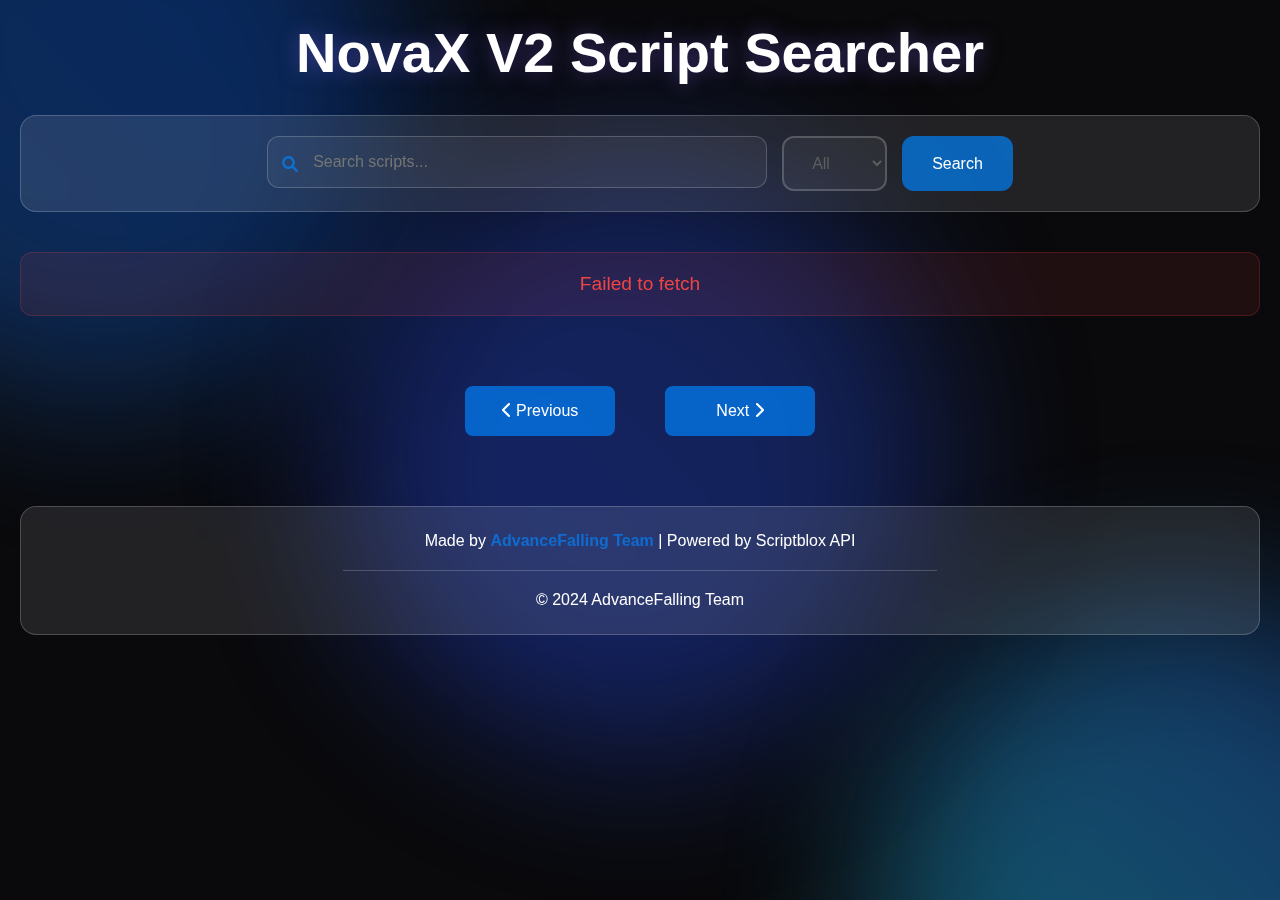
<file: scripthub.html>
<!DOCTYPE html>
<html lang="en">
  <head>
    <meta charset="UTF-8" />
    <meta name="viewport" content="width=device-width, initial-scale=1.0" />
    <title>Script Searcher</title>
    <link rel="stylesheet" href="scripthubstyle.css" />
    <link href="https://cdnjs.cloudflare.com/ajax/libs/font-awesome/6.0.0/css/all.min.css" rel="stylesheet">
  </head>
  <body>
    <div class="blob blob1"></div>
    <div class="blob blob2"></div>
    <div class="blob blob3"></div>
    
    <div class="container">
      <header>
        <h1>NovaX V2 Script Searcher</h1>
        <div class="search-bar glass">
          <div class="search-wrapper">
            <i class="fas fa-search search-icon"></i>
            <input
              type="text"
              id="search-input"
              placeholder="Search scripts..."
            />
          </div>
          <select id="filter-select">
            <option value="">All</option>
            <option value="free">Free</option>
            <option value="paid">Paid</option>
          </select>
          <button id="search-button">Search</button>
        </div>
      </header>
      
      <main>
        <div id="error-message"></div>
        <div id="scripts-grid" class="grid"></div>
        <div class="pagination" style="padding: 10px; border-radius: 5px;">
          <button id="prev-button" style="height: 50px; width: 150px;"><i class="fas fa-chevron-left"></i> Previous</button>
          <button id="next-button" style="height: 50px; width: 150px;">Next <i class="fas fa-chevron-right"></i></button>
        </div>
      </main>

      <footer class="footer glass">
        <div class="credit">
          <span>Made by <a href="https://github.com/AdvanceFTeam" target="_blank">AdvanceFalling Team</a></span>
          <span>| Powered by Scriptblox API</span>
        </div>
        <div class="divider"></div>
        <p>&copy; 2024 AdvanceFalling Team</p>
      </footer>
    </div>

    <div id="script-details-modal" class="modal">
      <div class="modal-content glass">
        <span id="close-modal" class="close"><i class="fas fa-times"></i></span>
        <h2 id="modal-title"></h2>
        <div id="modal-details"></div>
      </div>
    </div>
    <script src="scripthub.js"></script>
  </body>
</html>
</file>
<file: scripthubstyle.css>
:root {
    --glass-bg: rgba(255, 255, 255, 0.1);
    --glass-border: rgba(255, 255, 255, 0.2);
    --primary-hover: #0052b0;
    --primary-color: #0084ffab;
    --azulzin: rgb(88, 146, 252);
    --azulzin2: #0084ff;
    --text-color: #ffffff;
    --card-bg: rgba(16, 16, 20, 0.6);
    --modal-bg: rgba(28, 28, 35, 0.95);
    --success-color: #10b981;
    --warning-color: #f59e0b;
    --danger-color: #ef4444;
    --info-color: #3b82f6;
    --transition-medium: 0.3s;
  }
  
  * {
    margin: 0;
    padding: 0;
    box-sizing: border-box;
  }
  
.Butao1 {
    font-family: Arial, Helvetica, sans-serif;
    position: relative;
    line-height: 25px;
    background: var(--primary-hover);
    color: white;
    border: none;
    padding: 0.75rem 1.5rem;
    border-radius: 10px;
    font-weight: 600;
    min-width: 5px;
    cursor: pointer;
    transition: all var(--transition-medium) ease;
    display: inline-block;
    }

    .Butao1:hover {
        transform: translateY(-2px);
        box-shadow: 0 5px 15px rgba(41, 116, 255, 0.836);
        color: white;
        }
    
     .Butao1:active {
         transform: translateY(0px);
         box-shadow: 0 2px 8px rgba(0, 89, 255, 0.877);
        }
    
    .Butao1.disabled {
        background: linear-gradient(to right, #666, #888);
        cursor: not-allowed;
        opacity: 0.7;
        transform: none !important;
        box-shadow: none !important;
        }

  ::-webkit-scrollbar {
      width: 6px;
    }
    
    ::-webkit-scrollbar-track {
      background: #000000;
      border-radius: 2px;
    }
    
    ::-webkit-scrollbar-thumb {
      background: #3a114a;
      border-radius: 2px;
    }
    
    ::-webkit-scrollbar-thumb:hover {
      background: #470c56;
    }
  
  body {
    margin: 0;
    font-family: "Inter", -apple-system, BlinkMacSystemFont, sans-serif;
    background: #0a0a0c;
    color: var(--text-color);
    min-height: 100vh;
    overflow-x: hidden;
  }
  
  @keyframes fadeIn {
    from {
      opacity: 0;
      transform: translateY(20px);
    }
    to {
      opacity: 1;
      transform: translateY(0);
    }
  }
  
  @keyframes scaleIn {
    from {
      transform: scale(0.95);
      opacity: 0;
    }
    to {
      transform: scale(1);
      opacity: 1;
    }
  }
  
  @keyframes slideIn {
    from {
      transform: translateX(-20px);
      opacity: 0;
    }
    to {
      transform: translateX(0);
      opacity: 1;
    }
  }
  
  .blob {
    position: fixed;
    width: 600px;
    height: 600px;
    border-radius: 50%;
    filter: blur(80px);
    opacity: 0.4;
    z-index: -1;
    animation: float 20s ease-in-out infinite;
  }
  
  .blob1 {
    background: linear-gradient(45deg, #2281fdbd, #005dfdde);
    top: -200px;
    left: -200px;
  }
  
  .blob2 {
    background: linear-gradient(45deg, #1ee5ff, #2563eb);
    bottom: -300px;
    right: -200px;
    animation-delay: -5s;
  }
  
  .blob3 {
    background: linear-gradient(45deg, #284fff, #1e40af);
    top: 50%;
    left: 50%;
    transform: translate(-50%, -50%);
    animation-delay: -10s;
  }
  
  @keyframes float {
    0%,
    100% {
      transform: translate(0, 0) scale(1);
    }
    25% {
      transform: translate(50px, -50px) scale(1.1);
    }
    50% {
      transform: translate(-50px, 50px) scale(0.9);
    }
    75% {
      transform: translate(50px, 50px) scale(1.05);
    }
  }
  
  .glass {
    background: var(--glass-bg);
    backdrop-filter: blur(12px);
    border: 1px solid var(--glass-border);
    border-radius: 16px;
  }
  
  .container {
    max-width: 1500px;
    margin: 0 auto;
    padding: 20px;
    position: relative;
    z-index: 1;
    animation: fadeIn 0.6s ease-out;
  }
  
  header {
    text-align: center;
    margin-bottom: 40px;
  }
  
  header h1 {
    font-size: 3.5em;
    color: var(--text-color);
    margin-bottom: 30px;
    text-shadow: 0 0 20px rgba(110, 86, 207, 0.5);
    animation: scaleIn 0.8s ease-out;
  }
  
  .search-bar {
    display: flex;
    justify-content: center;
    gap: 15px;
    padding: 20px;
    transform-origin: top;
    animation: scaleIn 0.6s ease-out;
  }
  
  .search-wrapper {
    position: relative;
    flex: 1;
    max-width: 500px;
  }
  
  .search-icon {
    position: absolute;
    left: 15px;
    top: 50%;
    transform: translateY(-50%);
    color: var(--primary-color);
    transition: transform 0.3s ease;
  }
  
  #search-input {
    width: 100%;
    padding: 16px 16px 16px 45px;
    font-size: 1em;
    background: rgba(255, 255, 255, 0.05);
    border: 1px solid var(--glass-border);
    border-radius: 12px;
    color: var(--text-color);
    transition: all 0.3s ease;
  }
  
  #search-input:focus {
    border-color: var(--primary-color);
  }
  
  #search-input:focus + .search-icon {
    transform: translateY(-50%) scale(1.1);
    color: var(--primary-hover);
  }
  
  #filter-select {
    padding: 16px 24px;
    font-size: 1em;
    background: rgba(255, 255, 255, 0.05);
    border: 2px solid var(--glass-border);
    border-radius: 12px;
    color: rgb(94, 94, 94);
    cursor: pointer;
    transition: all 0.3s ease;
  }
  
  #filter-select:focus {
    border-color: var(--primary-color);
  }
  
  #search-button {
    padding: 16px 30px;
    font-size: 1em;
    background: var(--primary-color);
    color: white;
    border: none;
    border-radius: 12px;
    cursor: pointer;
    transition: all 0.3s ease;
    display: flex;
    align-items: center;
    gap: 8px;
  }
  
  #search-button:hover {
    background: var(--primary-hover);
    transform: translateY(-2px);
  }
  
  .pagination {
    display: flex;
    justify-content: center;
    margin-top: 20px;
    gap: 50px;
  }
  
  .pagination button {
    padding: 10px 20px;
    font-size: 1em;
    border-radius: 8px;
    border: none;
    background-color: var(--primary-color);
    color: #ffffff;
    cursor: pointer;
    transition: background-color 0.3s ease;
  }
  
  .pagination button:hover {
    background-color: var(--primary-hover);
  }
  .grid {
    display: grid;
    grid-template-columns: repeat(auto-fill, minmax(300px, 1fr));
    gap: 25px;
    margin-bottom: 40px;
    animation: fadeIn 0.8s ease-out;
  }
  
  .card {
    background: var(--card-bg);
    border-radius: 16px;
    overflow: hidden;
    transition: all 0.4s cubic-bezier(0.4, 0, 0.2, 1);
    border: 1px solid var(--glass-border);
    animation: scaleIn 0.6s ease-out;
  }
  
  .card:hover {
    transform: translateY(-5px) scale(1.02);
    box-shadow: 0 8px 20px rgba(0, 0, 0, 0.3);
    border-color: var(--primary-color);
  }
  
  .card img {
    width: 100%;
    height: 200px;
    object-fit: cover;
    transition: transform 0.4s ease;
  }
  
  .card:hover img {
    transform: scale(1.05);
  }
  
  .card-content {
    padding: 20px;
  }
  
  .card-title {
    font-size: 1.2em;
    margin-bottom: 10px;
    color: var(--text-color);
  }
  
  .card-game {
    font-size: 0.9em;
    color: rgba(255, 255, 255, 0.7);
  }
  
  .modal {
    display: none;
    position: fixed;
    top: 0;
    left: 0;
    width: 100%;
    height: 100%;
    background: rgba(0, 0, 0, 0.8);
    backdrop-filter: blur(8px);
    z-index: 1000;
    padding: 20px;
    overflow-y: auto;
  }
  
  .modal-content {
    max-width: 800px;
    margin: 40px auto;
    padding: 30px;
    background: var(--modal-bg);
    position: relative;
    animation: scaleIn 0.4s ease-out;
  }
  
  .close {
    position: absolute;
    top: 20px;
    right: 20px;
    width: 40px;
    height: 40px;
    display: flex;
    align-items: center;
    justify-content: center;
    font-size: 1.5em;
    color: var(--text-color);
    cursor: pointer;
    transition: all 0.3s ease;
    border-radius: 50%;
    background: rgba(255, 255, 255, 0.1);
  }
  
  .close:hover {
    background: var(--primary-color);
    transform: rotate(90deg);
  }
  
  .minimal-details-card {
    display: flex;
    flex-direction: column;
    gap: 25px;
  }
  
  .details-header {
    display: flex;
    gap: 30px;
    align-items: flex-start;
    padding-bottom: 25px;
    border-bottom: 1px solid var(--glass-border);
    animation: slideIn 0.6s ease-out;
  }
  
  .header-image {
    flex-shrink: 0;
  }
  
  .header-image img {
    width: 140px;
    height: 140px;
    border-radius: 16px;
    object-fit: cover;
    border: 2px solid var(--glass-border);
    transition: transform 0.3s ease;
  }
  
  .header-image img:hover {
    transform: scale(1.05);
  }
  
  .header-info {
    flex-grow: 1;
  }
  
  .header-info h3 {
    font-size: 2.2em;
    color: var(--text-color);
    margin-bottom: 15px;
    line-height: 1.2;
  }
  
  .details-tags {
    display: flex;
    flex-wrap: wrap;
    gap: 12px;
    margin-top: 20px;
  }
  
  .tag {
    padding: 8px 16px;
    border-radius: 30px;
    font-size: 0.9em;
    font-weight: 500;
    display: flex;
    align-items: center;
    gap: 6px;
    transition: all 0.3s ease;
  }
  
  .tag i {
    font-size: 1em;
  }
  
  .tag.verified {
    background: rgba(16, 185, 129, 0.15);
    color: #34d399;
    border: 1px solid rgba(16, 185, 129, 0.3);
  }
  
  .tag.verified:hover {
    background: rgba(16, 185, 129, 0.25);
  }
  
  .tag.not-verified {
    background: rgba(239, 68, 68, 0.15);
    color: #f87171;
    border: 1px solid rgba(239, 68, 68, 0.3);
  }
  
  .tag.not-verified:hover {
    background: rgba(239, 68, 68, 0.25);
  }
  
  .tag.active {
    background: rgba(59, 130, 246, 0.15);
    color: #60a5fa;
    border: 1px solid rgba(59, 130, 246, 0.3);
  }
  
  .tag.active:hover {
    background: rgba(59, 130, 246, 0.25);
  }
  
  .tag.patched {
    background: rgba(234, 88, 12, 0.15);
    color: #fb923c;
    border: 1px solid rgba(234, 88, 12, 0.3);
  }
  
  .tag.patched:hover {
    background: rgba(234, 88, 12, 0.25);
  }
  
  .tag.paid {
    background: rgba(245, 158, 11, 0.15);
    color: #fbbf24;
    border: 1px solid rgba(245, 158, 11, 0.3);
  }
  
  .tag.paid:hover {
    background: rgba(245, 158, 11, 0.25);
  }
  
  .tag.key {
    background: rgba(139, 92, 246, 0.15);
    color: #a78bfa;
    border: 1px solid rgba(139, 92, 246, 0.3);
  }
  
  .tag.key:hover {
    background: rgba(139, 92, 246, 0.25);
  }
  
  .details-section {
    background: rgba(255, 255, 255, 0.05);
    border-radius: 16px;
    padding: 25px;
    animation: fadeIn 0.6s ease-out;
  }
  
  .details-section h4 {
    color: var(--primary-color);
    font-size: 1.4em;
    margin-bottom: 20px;
    display: flex;
    align-items: center;
    gap: 10px;
  }
  
  .details-section h4 i {
    font-size: 1.1em;
    opacity: 0.9;
  }
  
  .details-info {
    display: grid;
    grid-template-columns: repeat(auto-fit, minmax(200px, 1fr));
    gap: 20px;
  }
  
  .info-item {
    display: flex;
    align-items: center;
    gap: 10px;
    padding: 12px;
    background: rgba(255, 255, 255, 0.05);
    border-radius: 12px;
    transition: all 0.3s ease;
  }
  
  .info-item:hover {
    background: rgba(255, 255, 255, 0.1);
    transform: translateX(5px);
  }
  
  .info-item i {
    color: var(--primary-color);
    font-size: 1.2em;
  }
  
  .script-box {
    background: rgba(255, 255, 255, 0.05);
    border-radius: 16px;
    padding: 25px;
    animation: fadeIn 0.8s ease-out;
  }
  
  .script-box h4 {
    color: var(--primary-color);
    font-size: 1.4em;
    margin-bottom: 20px;
    display: flex;
    align-items: center;
    gap: 10px;
  }
  
  .code-container {
    position: relative;
    border-radius: 12px;
    overflow: hidden;
  }
  
  .code-container pre {
    background: rgba(0, 0, 0, 0.3);
    padding: 25px;
    border-radius: 12px;
    overflow-x: auto;
    font-family: "Fira Code", monospace;
    font-size: 0.95em;
    line-height: 1.5;
    margin-bottom: 15px;
    border: 1px solid var(--glass-border);
  }
  
  .copy-button {
    position: absolute;
    top: 15px;
    right: 15px;
    padding: 10px 20px;
    background: var(--primary-color);
    color: white;
    border: none;
    border-radius: 8px;
    cursor: pointer;
    transition: all 0.3s ease;
    display: flex;
    align-items: center;
    gap: 8px;
  }
  
  .copy-button:hover {
    background: var(--primary-hover);
    transform: translateY(-2px);
    box-shadow: 0 4px 12px rgba(0, 0, 0, 0.2);
  }
  
  .copy-button i {
    font-size: 0.9em;
  }
  
  .footer {
    text-align: center;
    padding: 25px;
    margin-top: 60px;
    animation: fadeIn 1s ease-out;
  }
  
  .footer a {
    color: var(--primary-color);
    text-decoration: none;
    font-weight: bold;
    transition: all 0.3s ease;
  }
  
  .footer a:hover {
    color: var(--primary-hover);
    text-shadow: 0 0 10px rgba(110, 86, 207, 0.5);
  }
  
  .footer .divider {
    margin: 20px auto;
    width: 50%;
    height: 1px;
    background: var(--glass-border);
  }
  
  #error-message {
    text-align: center;
    margin: 20px 0;
    color: var(--danger-color);
    font-size: 1.2em;
    padding: 20px;
    border-radius: 12px;
    background: rgba(239, 68, 68, 0.1);
    border: 1px solid rgba(239, 68, 68, 0.2);
    animation: fadeIn 0.4s ease-out;
  }
  
  @media (max-width: 768px) {
      .search-bar {
          flex-direction: column;
      }
  
      .search-wrapper {
          max-width: 100%;
      }
  
      .details-header {
          flex-direction: column;
          text-align: center;
      }
  
      .header-info h3 {
          font-size: 1.8em;
      }
  
      .details-tags {
          justify-content: center;
      }
  
      .modal-content {
          margin: 20px auto;
          padding: 20px;
      }
  
      .modal {
          padding: 10px;
          overflow-y: auto;
          height: 100%;
      }
  
      .modal-content {
          width: 90%;
          padding: 15px;
      }
  
      .close {
          top: 10px;
          right: 10px;
          width: 50px;
          height: 50px;
          font-size: 1.2em;
      }
  }
</file>
